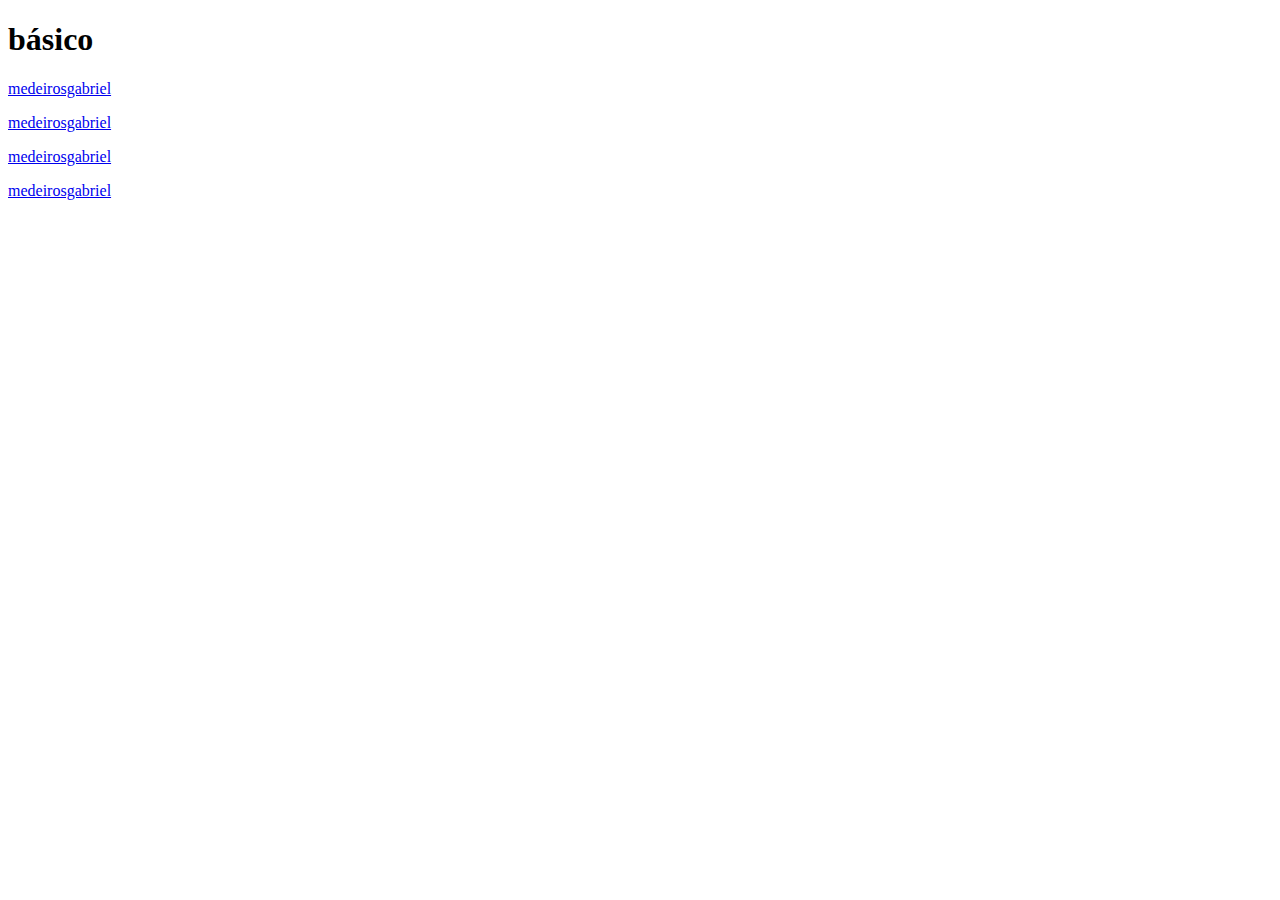
<file: roteiro05/q1/index.html>
<!DOCTYPE html>
<html lang="en">
<head>
  <meta charset="UTF-8">
  <title></title>
</head>
<body>
  <h1>básico</h1>

  <pw-basic></pw-basic>
  <pw-basic></pw-basic>
  <pw-basic></pw-basic>
  <pw-basic></pw-basic>

</body>
<script src="basic.js"></script> 
</html>
</file>
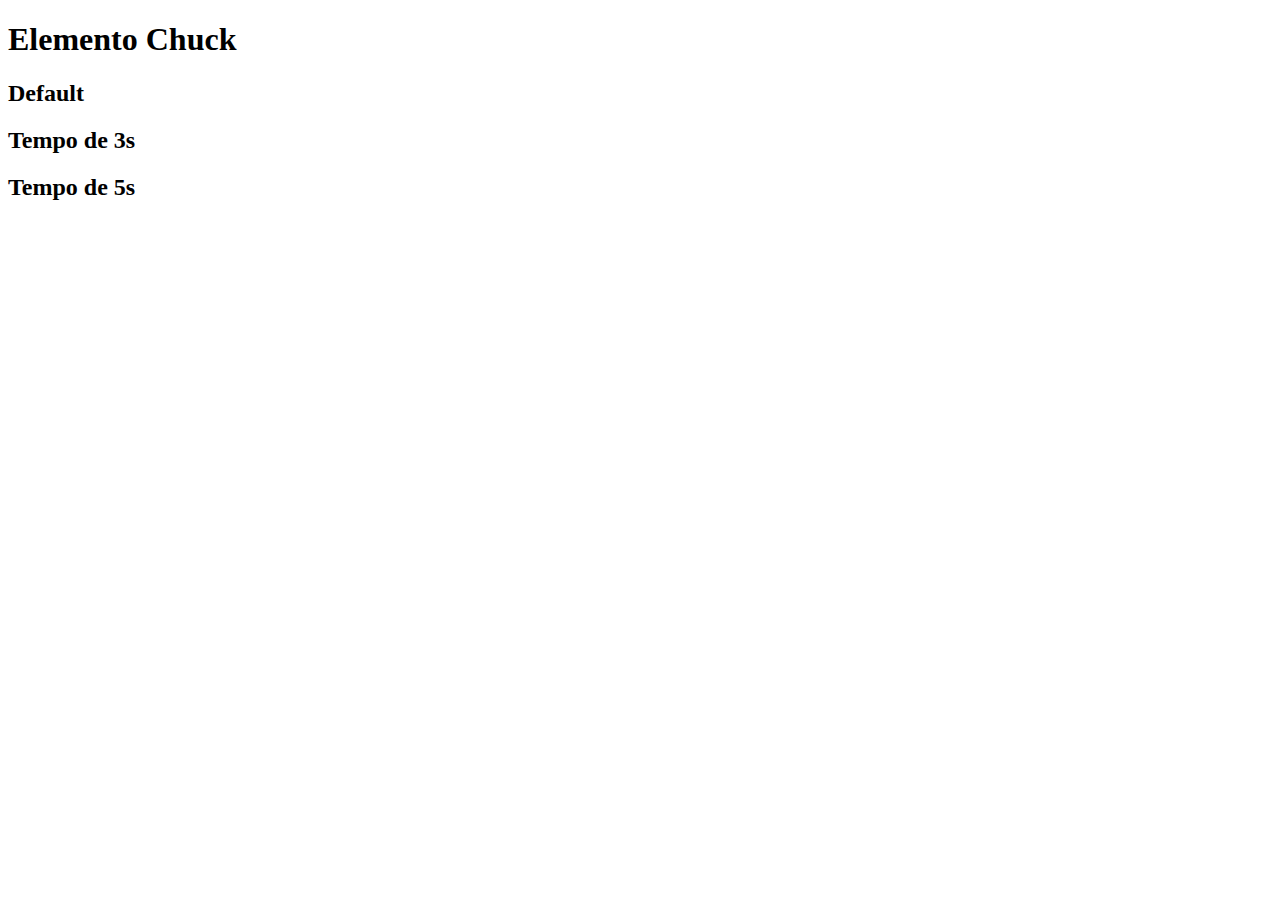
<file: roteiro05/q3/index.html>
<!DOCTYPE html>
<html lang="en">
<head>
  <meta charset="UTF-8">
  <title></title>
</head>
<body>

  <h1>Elemento Chuck</h1>
  
  <h2>Default</h2>
  <pw-chuck></pw-chuck>

  <h2>Tempo de 3s</h2>
  <pw-chuck tempo="3000"></pw-chuck>

  <h2>Tempo de 5s</h2>
  <pw-chuck tempo="5000"></pw-chuck>

</body>
<script src="chuck.js"></script>
</html>
</file>
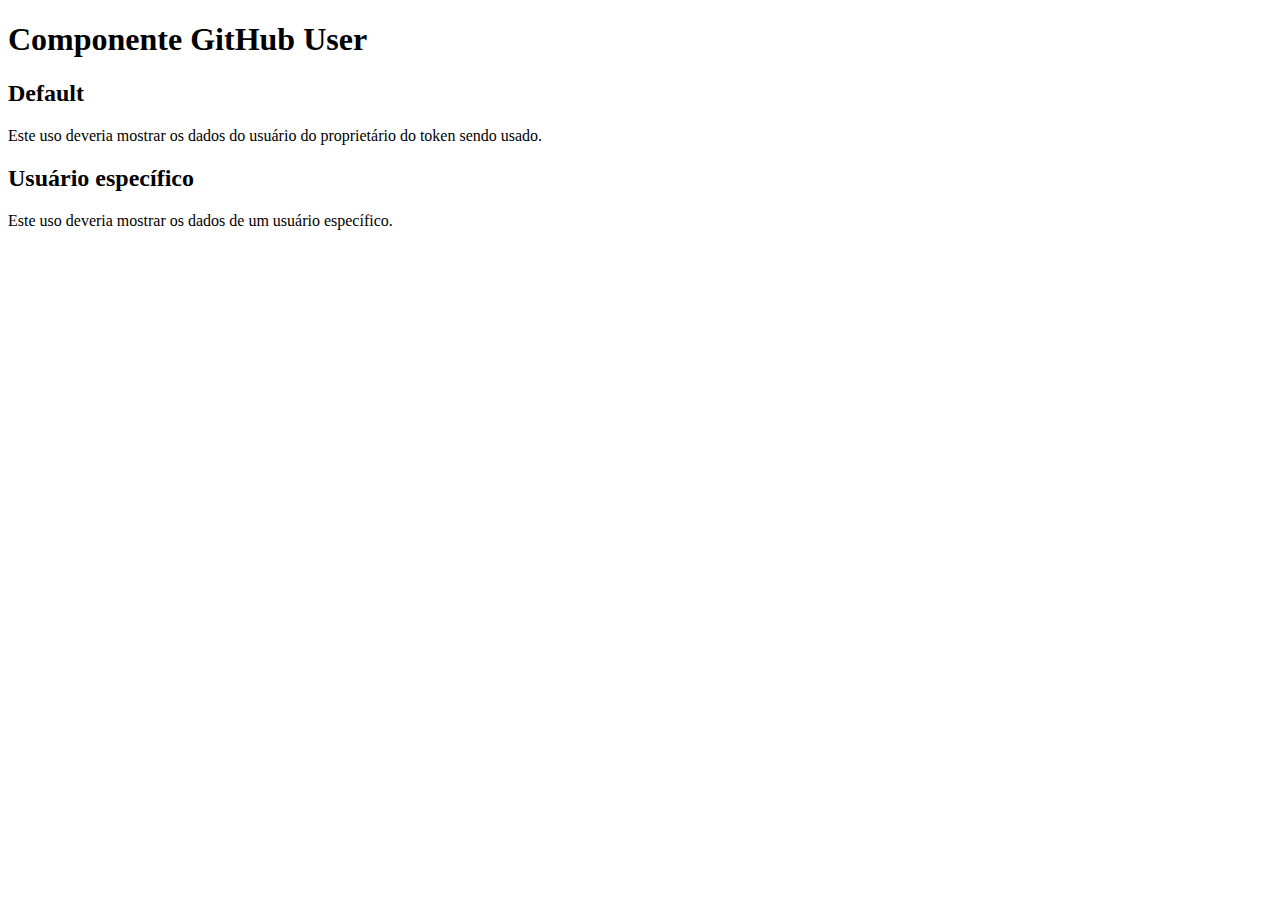
<file: roteiro05/q4/index.html>
<!DOCTYPE html>
<html lang="en">
<head>
  <meta charset="UTF-8">
  <title></title>
</head>
<body>
  <h1>Componente GitHub User</h1>

  <h2>Default</h2>

  <p>Este uso deveria mostrar os dados do usuário do proprietário do token sendo usado.</p>

  <pw-ghuser></pw-ghuser>
  

  <h2>Usuário específico</h2>

  <p>Este uso deveria mostrar os dados de um usuário específico.</p>

  <pw-ghuser username="daltonserey"></pw-ghuser>

</body>
<script src="ghuser.js"></script>
</html>
</file>
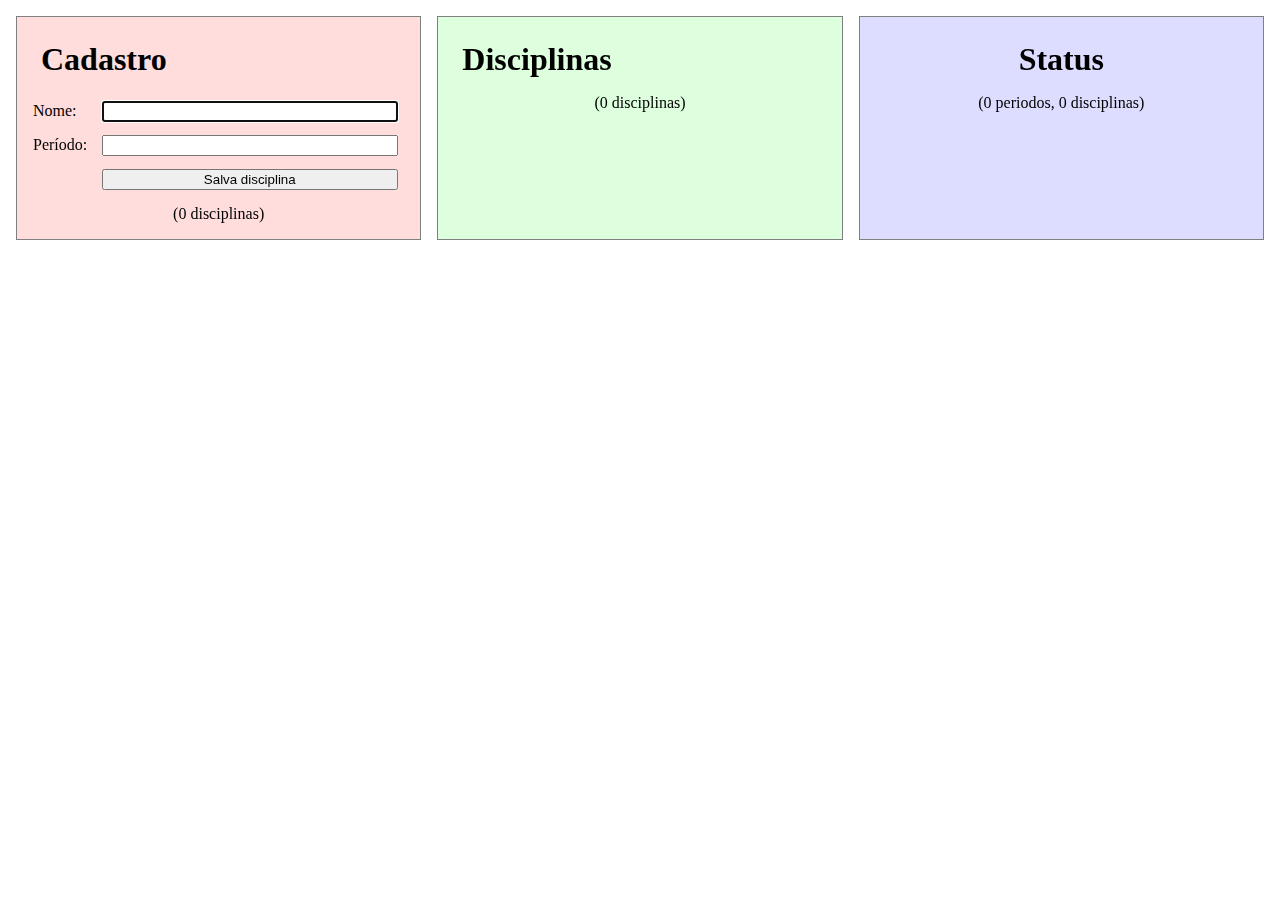
<file: roteiro06/q2/index.html>
<!DOCTYPE html>
<html lang="en">
<head>
    <meta charset="UTF-8">
    <meta name="viewport" content="width=device-width, initial-scale=1.0">
    <link rel="stylesheet" href="estilos.css">
    <title>Disciplinas</title>
</head>
<body>
    <pw-cadastro></pw-cadastro>
    <pw-listagem></pw-listagem>
    <pw-status></pw-status>
</body>
  <script type = 'module' src = "cadastro.js"></script> 
  <script type = 'module' src = "listagem.js"></script> 
  <script type = 'module' src = "status.js"></script> 
</html>
</file>
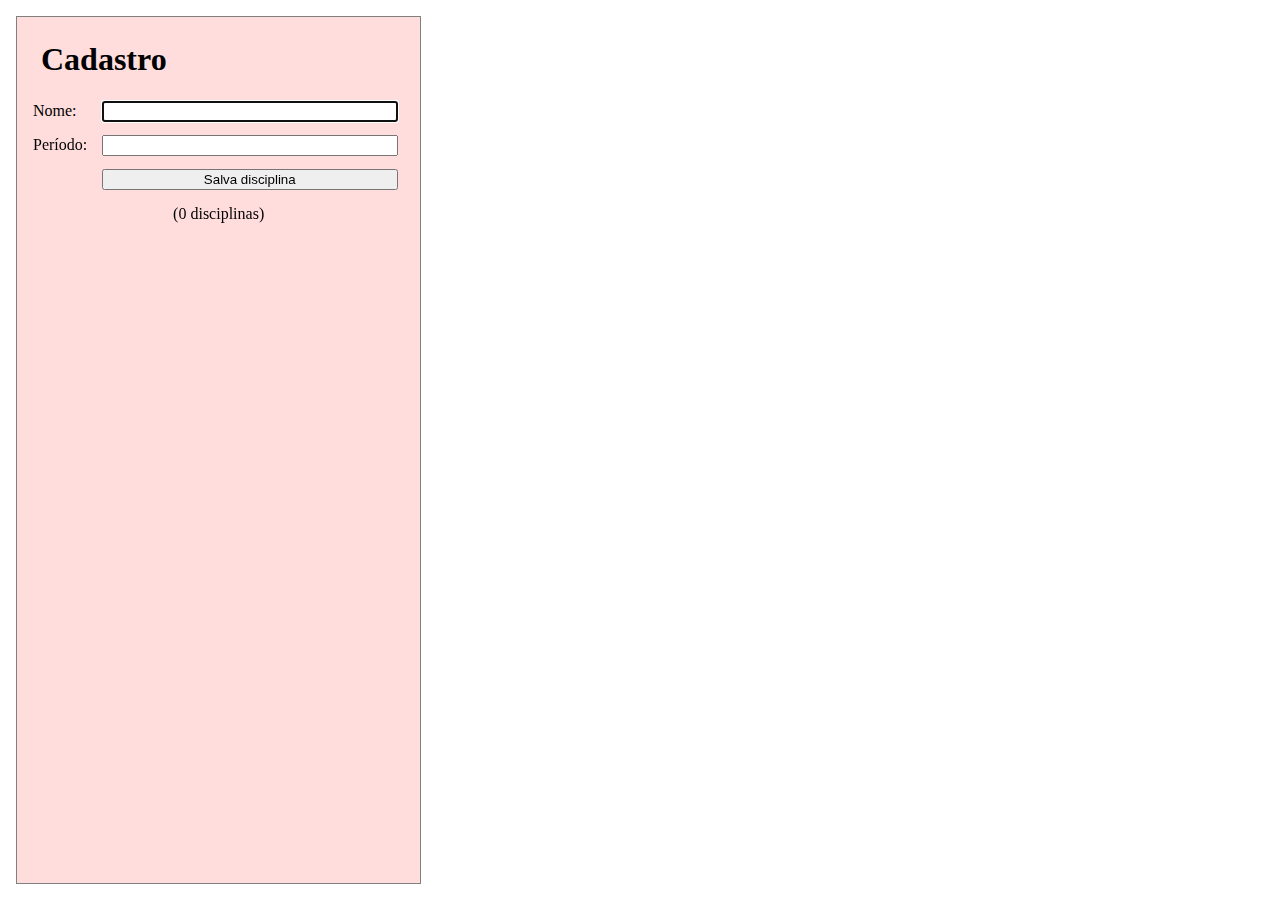
<file: roteiro06/q1/cadastro.html>
<html lang="en">
  <head>
    <meta charset="UTF-8">
    <meta name="viewport" content="width=device-width, initial-scale=1.0">
    <title>Cadastro</title>
    <link rel="stylesheet" href="estilos.css">
  </head>
  <body>
    <pw-cadastro></pw-cadastro>
  </body>
  <script type="module" src="cadastro.js"></script>
</html>
</file>
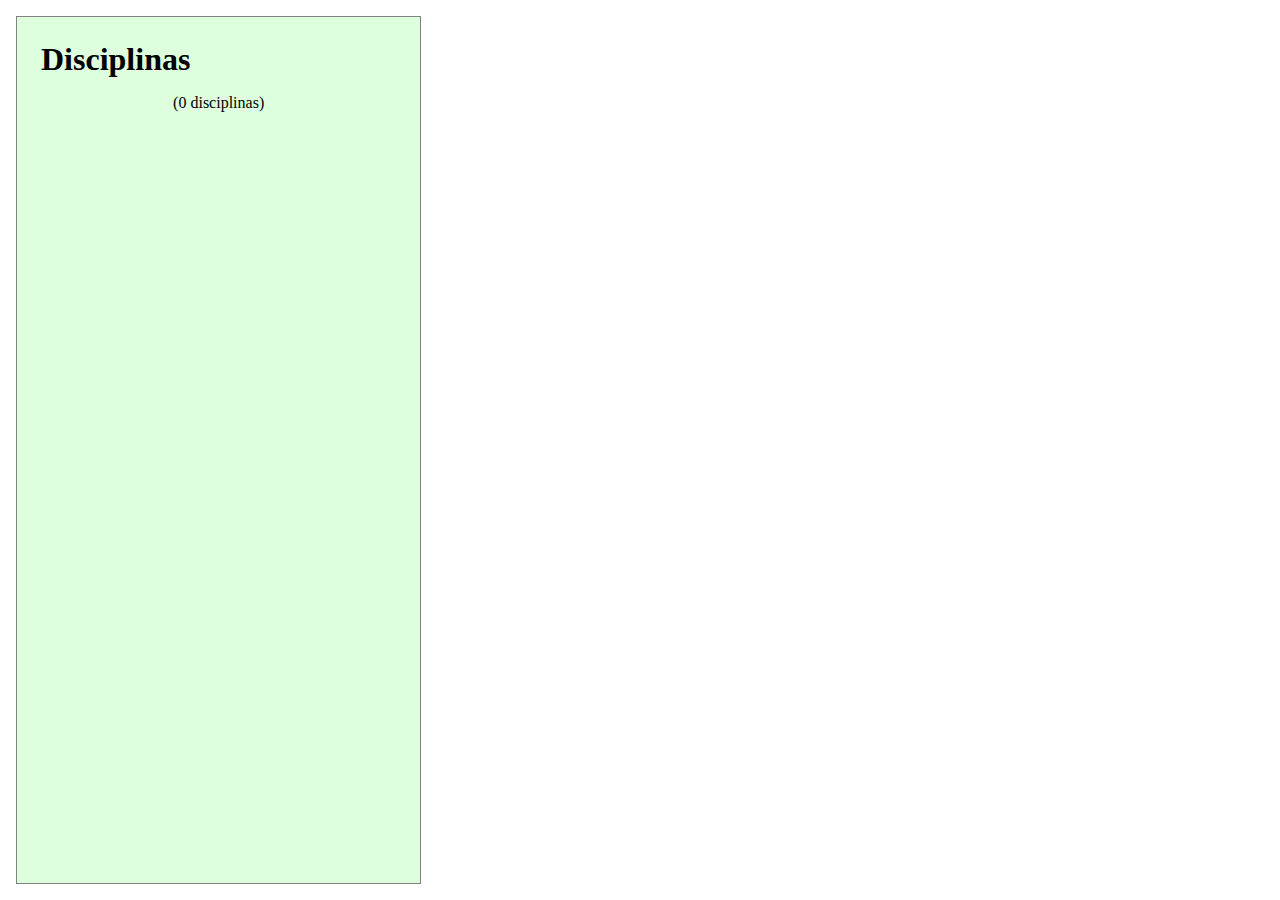
<file: roteiro06/q1/listagem.html>
<html lang="en">
  <head>
    <meta charset="UTF-8">
    <meta name="viewport" content="width=device-width, initial-scale=1.0">
    <title>Listagem</title>
    <link rel="stylesheet" href="estilos.css">
  </head>
  <body>
    <pw-listagem></pw-listagem>
  </body>
  <script type="module" src="listagem.js"></script>
</html>
</file>
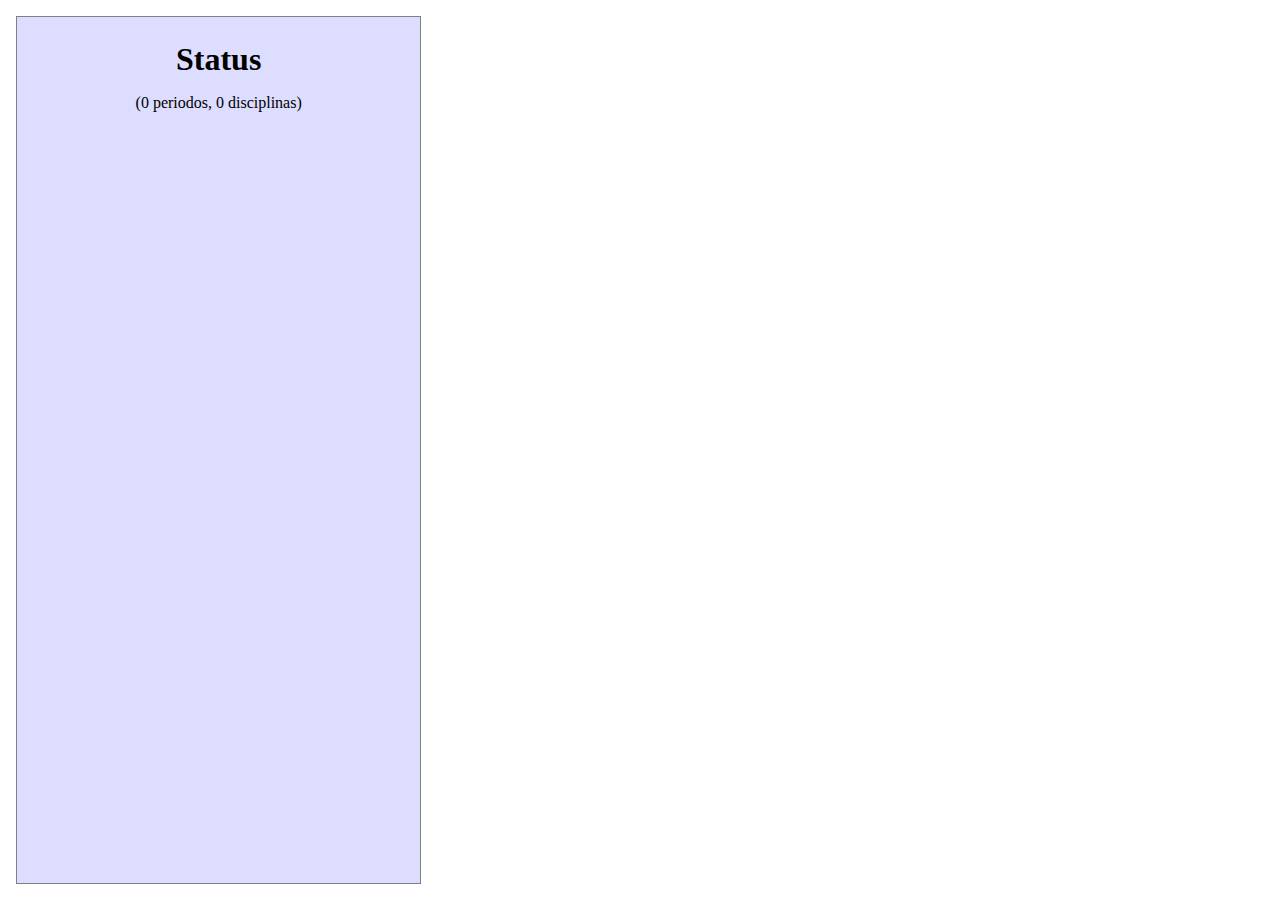
<file: roteiro06/q1/status.html>
<html lang="en">
  <head>
    <meta charset="UTF-8">
    <meta name="viewport" content="width=device-width, initial-scale=1.0">
    <title>Status</title>
    <link rel="stylesheet" href="estilos.css">
  </head>
  <body>
    <pw-status></pw-status>
  </body>
  <script type="module" src="status.js"></script>
</html>
</file>
<file: roteiro06/q2/estilos.css>
body {
  display: grid;
  grid-template-columns: 1fr 1fr 1fr;
  grid-gap: 1em;
  padding: 0.5em;
}

pw-cadastro, pw-listagem, pw-status {
  border: 1px solid gray;
  padding: 0.5em;
}

pw-cadastro *, pw-listagem *, pw-status * {
  margin: 0.5em;
}
span { margin: 0; }

pw-status {
  background-color: #ddf;
}

pw-listagem {
  background-color: #dfd;
}
pw-listagem p, pw-cadastro p, pw-status {
  text-align: center;
}

pw-cadastro {
  background-color: #fdd;
  align-items: baseline;
}

pw-cadastro div {
  background-color: #fdd;
  display: grid;
  grid-template-columns: min-content 1fr;
  align-items: baseline;
  grid-template-rows: min-content min-content min-content;
  grid-column-gap: 0.5em;
}

pw-disciplina, pw-periodo {
  display: grid;
  grid-template-columns: min-content 1fr min-content;
  border: 1px solid lightgray;
  border-radius: 6px;
  background-color: white;
  justify-content: space-between;
}

pw-disciplina:hover, pw-periodo:hover {
  background-color: yellow;
}

pw-disciplina.removing {
  background-color: white;
  animation: fadeOut 1s;
}

@keyframes fadeOut {
  0% { opacity: 1; }
  100% { opacity: 0; }
}
</file>
<file: roteiro06/q1/estilos.css>
body {
  display: grid;
  grid-template-columns: 1fr 1fr 1fr;
  grid-gap: 1em;
  padding: 0.5em;
}

pw-cadastro, pw-listagem, pw-status {
  border: 1px solid gray;
  padding: 0.5em;
}

pw-cadastro *, pw-listagem *, pw-status * {
  margin: 0.5em;
}
span { margin: 0; }

pw-status {
  background-color: #ddf;
}

pw-listagem {
  background-color: #dfd;
}
pw-listagem p, pw-cadastro p, pw-status {
  text-align: center;
}

pw-cadastro {
  background-color: #fdd;
  align-items: baseline;
}

pw-cadastro div {
  background-color: #fdd;
  display: grid;
  grid-template-columns: min-content 1fr;
  align-items: baseline;
  grid-template-rows: min-content min-content min-content;
  grid-column-gap: 0.5em;
}

pw-disciplina, pw-periodo {
  display: grid;
  grid-template-columns: min-content 1fr min-content;
  border: 1px solid lightgray;
  border-radius: 6px;
  background-color: white;
  justify-content: space-between;
}

pw-disciplina:hover, pw-periodo:hover {
  background-color: yellow;
}

pw-disciplina.removing {
  background-color: white;
  animation: fadeOut 1s;
}

@keyframes fadeOut {
  0% { opacity: 1; }
  100% { opacity: 0; }
}
</file>
